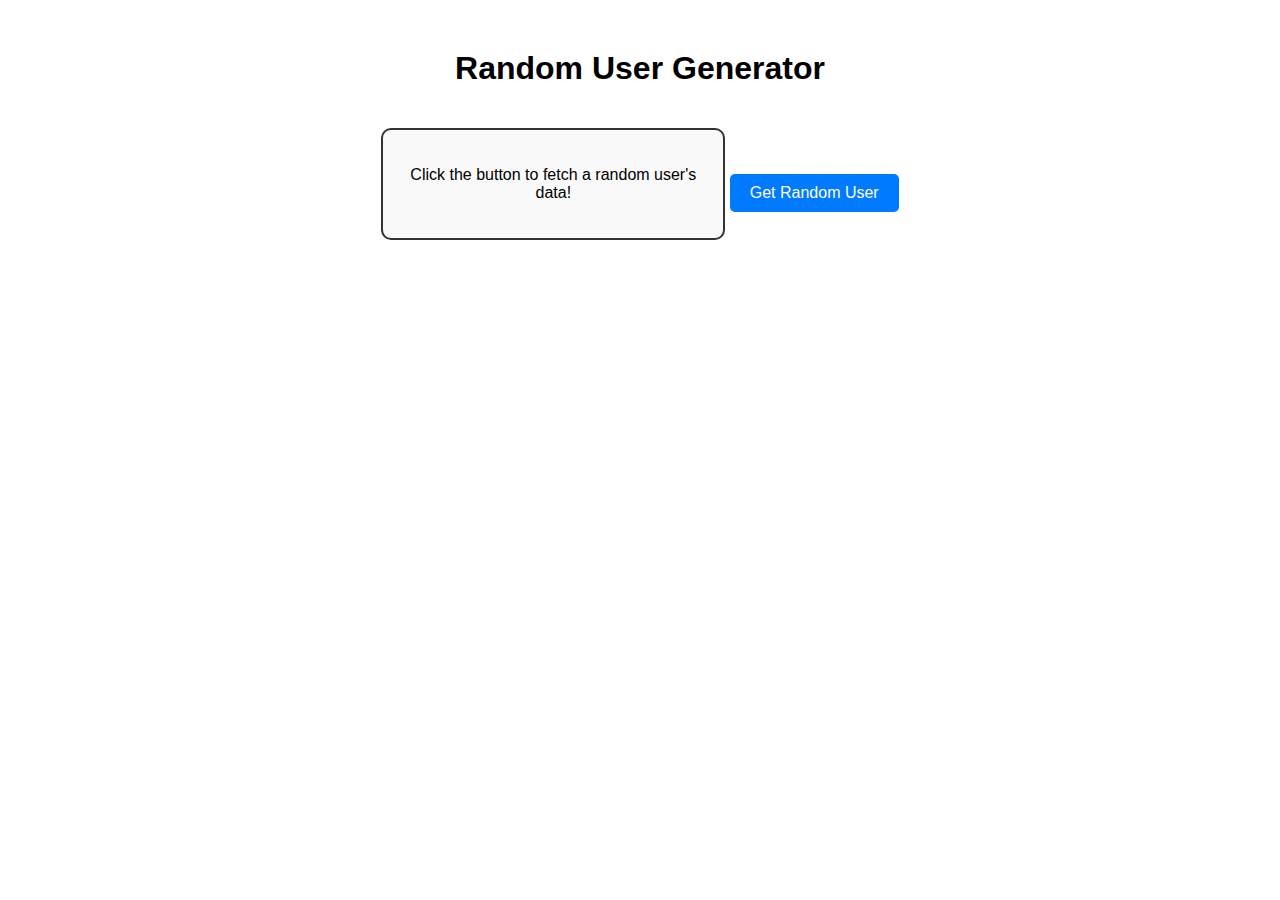
<file: Random User Generator/Index.html>
<!DOCTYPE html>
<html lang="en">
<head>
    <meta charset="UTF-8">
    <meta name="viewport" content="width=device-width, initial-scale=1.0">
    <title>Random User Generator</title>
    <link rel="stylesheet" href="style.css">
</head>
<body>
    <h1>Random User Generator</h1>
    <div class="user-container" id="userContainer">
        <p>Click the button to fetch a random user's data!</p>
    </div>
    <button onclick="fetchUserData()">Get Random User</button>
    <script src="script.js"></script>
</body>
</html>
</file>
<file: Random User Generator/style.css>
body {
    font-family: Arial, sans-serif;
    text-align: center;
    margin: 50px;
}
.user-container {
    margin: 20px auto;
    padding: 20px;
    border: 2px solid #333;
    border-radius: 10px;
    display: inline-block;
    background-color: #f9f9f9;
    max-width: 300px;
}
button {
    padding: 10px 20px;
    font-size: 16px;
    border: none;
    border-radius: 5px;
    cursor: pointer;
    background-color: #007bff;
    color: white;
}
button:hover {
    background-color: #0056b3;
}
img {
    border-radius: 50%;
    margin-bottom: 15px;
}
</file>
